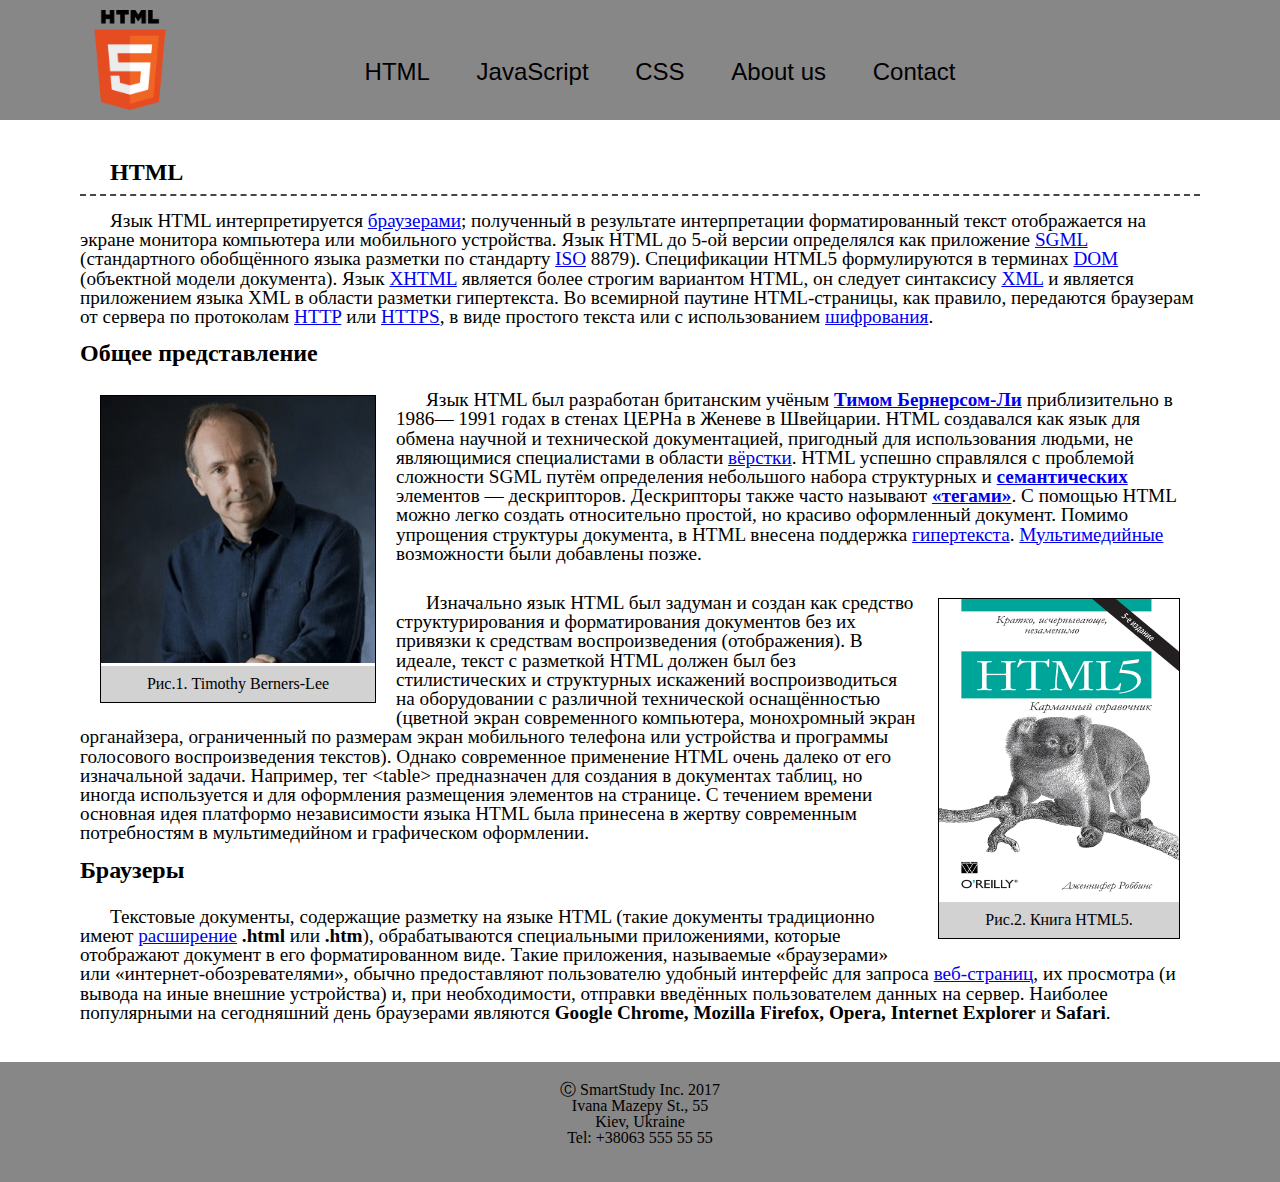
<file: Simple html:css/index.html>
<!DOCTYPE html>
<html lang="ru">
    <head>
        <meta charset="utf-8">
        <title>HTML</title>
        <link href="https://fonts.googleapis.com/css?family=Open+Sans:300italic,400italic,600italic,700italic,800italic,400,300,600,700,800" rel="stylesheet">
        <link href="https://fonts.googleapis.com/css?family=Merriweather:400,300,300italic,400italic,700,700italic,900,900italic" rel="stylesheet">
        <link href="reset.css" rel="stylesheet">
        <link href="style.css" rel="stylesheet">
    </head>

    <body>
        <nav class="content">
            <a href="#"><img src="image/Logo.png" class="logo" alt="Logo"></a>
            <div class="menu">
                <ul>
                    <li>
                        <a>HTML</a>
                    </li>
                    <li>
                        <a>JavaScript</a>
                    </li>
                    <li>
                        <a>CSS</a>
                    </li>
                    <li>
                        <a>About us</a>
                    </li>
                    <li>
                        <a>Contact</a>
                    </li>
                </ul>
            </div>
        </nav>

        <div class="contex">
            <h1>HTML</h1>
            <p>
                Язык HTML интерпретируется <a href="https://ru.wikipedia.org/wiki/Браузер">браузерами</a>; полученный в результате интерпретации форматированный текст отображается на экране монитора компьютера или мобильного устройства. Язык HTML до 5-ой версии определялся как приложение <a href="https://ru.wikipedia.org/wiki/SGML">SGML</a> (стандартного обобщённого языка разметки по стандарту <a href="https://ru.wikipedia.org/wiki/Международная_организация_по_стандартизации">ISO</a> 8879). Спецификации HTML5 формулируются в терминах <a href="https://ru.wikipedia.org/wiki/Document_Object_Model">DOM</a> (объектной модели документа).
                Язык <a href="https://ru.wikipedia.org/wiki/XHTML">XHTML</a> является более строгим вариантом HTML, он следует синтаксису <a href="https://ru.wikipedia.org/wiki/XML">XML</a> и является приложением языка XML в области разметки гипертекста.
                Во всемирной паутине HTML-страницы, как правило, передаются браузерам от сервера по протоколам <a href="https://ru.wikipedia.org/wiki/HTTP">HTTP</a> или <a href="https://ru.wikipedia.org/wiki/HTTPS">HTTPS</a>, в виде простого текста или с использованием <a href="https://ru.wikipedia.org/wiki/Шифрование">шифрования</a>.
            </p>
            
            <h1>Общее представление</h1>
            <figure class="photo">
                <img src="image/Tim.png" alt="Timothy Berners-Lee">
                <figcaption>Рис.1. Timothy Berners-Lee</figcaption>
            </figure>
            <p>
                Язык HTML был разработан британским учёным <a href="https://ru.wikipedia.org/wiki/Бернерс-Ли,_Тим"><b>Тимом Бернерсом-Ли</b></a> приблизительно в 1986— 1991 годах в стенах ЦЕРНа в Женеве в Швейцарии. HTML создавался как язык для обмена научной и технической документацией, пригодный для использования людьми, не являющимися специалистами в области <a href="https://ru.wikipedia.org/wiki/Вёрстка">вёрстки</a>. HTML успешно справлялся с проблемой сложности SGML путём определения небольшого набора структурных и <a href="https://ru.wikipedia.org/wiki/Семантика"><b>семантических</b></a> элементов — дескрипторов. Дескрипторы также часто называют <a href="https://ru.wikipedia.org/wiki/Тег_(языки_разметки)"><b>«тегами»</b></a>. С помощью HTML можно легко создать относительно простой, но красиво оформленный документ. Помимо упрощения структуры документа, в HTML внесена поддержка <a href="https://ru.wikipedia.org/wiki/Гипертекст">гипертекста</a>. <a href="https://ru.wikipedia.org/wiki/Мультимедиа">Мультимедийные</a> возможности были добавлены позже.  
            </p>
            <figure class="book">
                    <img src="image/book.jpg" alt="html5 book" width="240" height="300">
                    <figcaption>Рис.2. Книга HTML5.</figcaption>
            </figure>
            <p>
                Изначально язык HTML был задуман и создан как средство структурирования и форматирования документов без их привязки к средствам воспроизведения (отображения). В идеале, текст с разметкой HTML должен был без стилистических и структурных искажений воспроизводиться на оборудовании с различной технической оснащённостью (цветной экран современного компьютера, монохромный экран органайзера, ограниченный по размерам экран мобильного телефона или устройства и программы голосового воспроизведения текстов). Однако современное применение HTML очень далеко от его изначальной задачи. Например, тег &lt;table&gt; предназначен для создания в документах таблиц, но иногда используется и для оформления размещения элементов на странице. С течением времени основная идея платформо независимости языка HTML была принесена в жертву современным потребностям в мультимедийном и графическом оформлении.
            </p>

            <h1>Браузеры</h1>
            <p>
                Текстовые документы, содержащие разметку на языке HTML (такие документы традиционно имеют <a href="https://ru.wikipedia.org/wiki/Расширение_имени_файла">расширение</a> <b>.html</b> или <b>.htm</b>), обрабатываются специальными приложениями, которые отображают документ в его форматированном виде. Такие приложения, называемые «браузерами» или «интернет-обозревателями», обычно предоставляют пользователю удобный интерфейс для запроса <a href="https://ru.wikipedia.org/wiki/Веб-страница">веб-страниц</a>, их просмотра (и вывода на иные внешние устройства) и, при необходимости, отправки введённых пользователем данных на сервер. Наиболее популярными на сегодняшний день браузерами являются <b>Google Chrome, Mozilla Firefox, Opera, Internet Explorer</b> и <b>Safari</b>.
            </p>
        </div>

        <footer>
            <p>Ⓒ SmartStudy Inc. 2017<br> 
                Ivana Mazepy St., 55 <br> 
                Kiev, Ukraine <br> 
                Tel: +38063 555 55 55   
            </p>
        </footer>
    </body>
</html>
</file>
<file: Simple html:css/style.css>
body {
    position: relative;
    max-width: 1280px;
    margin: 0 auto;
}
.content  {
    height: 120px;
    font-family: "Century Gothic", CenturyGothic, AppleGothic, sans-serif;
    background-color:rgb(136, 135, 135);
    text-align: center;
    font-size: 1.5rem;
}
.menu {
    width: 950px;
    margin: 0 auto;
    padding-top: 60px;
}
li {
    display: inline-block;
    padding-left: 40px;
}
.logo {
    width: 100px;
    height: 100px;
    position: absolute;
    top: 10px;
    left: 80px;
}
.contex {
    margin: 40px 80px 40px 80px;
}
h1 {
    padding-bottom: 10px;
    font-size: 1.5rem;
}
h1:first-child {
    border-bottom: 2px dashed rgb(71, 70, 70);
    padding-left: 30px;
}
.contex p {
    padding: 15px 0 15px 0;
    text-indent: 30px;
    font-size: 1.2rem;
}
.contex p:last-child {
    padding-bottom: 0;
}
.photo {
    float: left;
}
.book {
    float: right;
}
figure{
    border: 1px solid black;
    margin: 20px;
}
figcaption {
    text-align: center;
    padding: 10px 0 10px 0;
    background-color: rgb(211, 210, 210);
}
footer {
    height: 120px;
    background-color: rgb(136, 135, 135);
}
footer p {
    text-align: center;
    padding-top: 20px;
}
</file>
